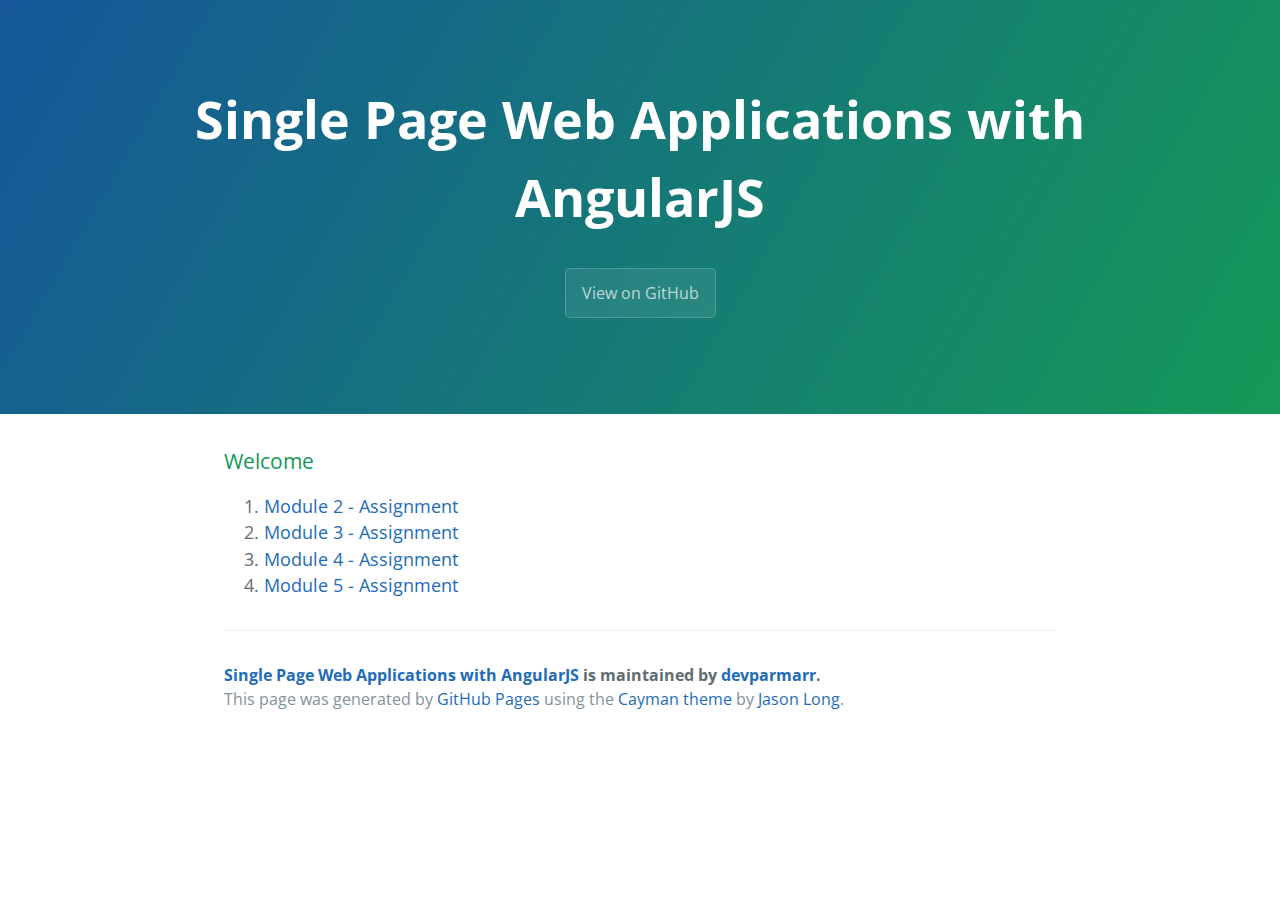
<file: index.html>
<!DOCTYPE html>
<html lang="en-us">
  <head>
    <meta charset="UTF-8">
    <title>Solutions</title>
    <meta name="viewport" content="width=device-width, initial-scale=1">
    <meta name="theme-color" content="#157878">
    <link rel="stylesheet" href="css/normalize.css">
    <link href='https://fonts.googleapis.com/css?family=Open+Sans:400,700' rel='stylesheet' type='text/css'>
    <link rel="stylesheet" href="css/cayman.css">
  </head>
  <body>
    <section class="page-header">
      <h1 class="project-name">Single Page Web Applications with AngularJS</h1>
      <h2 class="project-tagline"></h2>
      <a href="https://github.com/devparmarr/coursera-HTML_CSS_JS/tree/gh-pages" class="btn">View on GitHub</a>
    </section>

    <section class="main-content">
      <h3><a id="welcome" class="anchor" href="#welcome" aria-hidden="true"><span aria-hidden="true" class="octicon octicon-link"></span></a>Welcome</h3>

      <ol>
        <li><a href="Assignments/module2-solution/index.html">Module 2 - Assignment</a></li>
        <li><a href="Assignments/module3-solution/index.html">Module 3 - Assignment</a></li>
        <li><a href="Assignments/module4-solution/index.html">Module 4 - Assignment</a></li>
        <li><a href="Assignments/module5-solution/index.html">Module 5 - Assignment</a></li>
      </ol>

      <footer class="site-footer">
        <span class="site-footer-owner"><a href="https://github.com/devparmarr/coursera-HTML_CSS_JS/tree/gh-pages">Single Page Web Applications with AngularJS</a> is maintained by <a href="https://github.com/devparmarr">devparmarr</a>.</span>

        <span class="site-footer-credits">This page was generated by <a href="https://pages.github.com">GitHub Pages</a> using the <a href="https://github.com/jasonlong/cayman-theme">Cayman theme</a> by <a href="https://twitter.com/jasonlong">Jason Long</a>.</span>
      </footer>

    </section>
  </body>
</html>
</file>
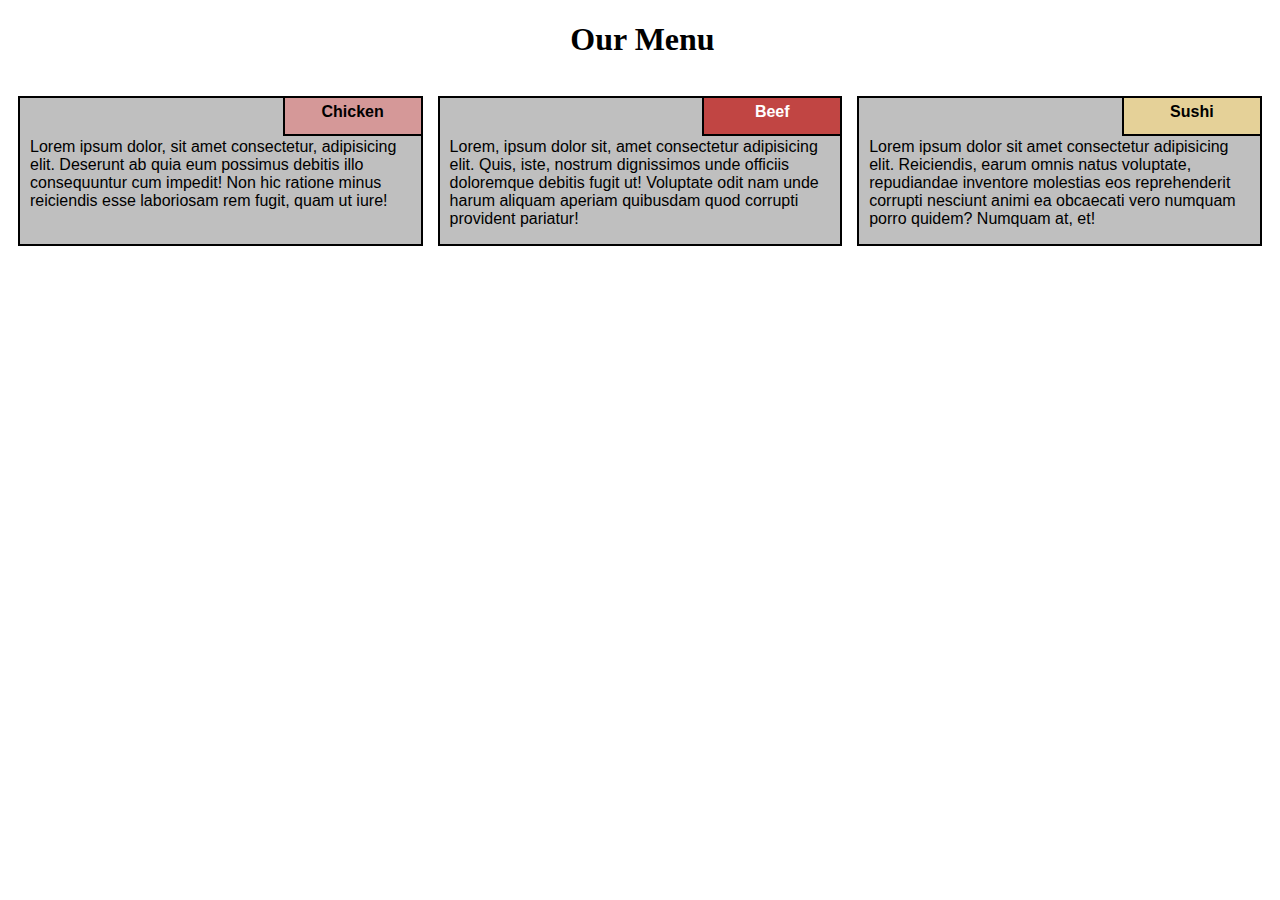
<file: Assignments/module2-solution/index.html>
<!DOCTYPE html>

<html>
<head>
  <meta charset="UTF-8">
  <meta name="viewport" content="width=device-width, initial-scale=1.0">
   <link rel="stylesheet" href="style.css">
  <title>Foodie Woodie</title>



</head>
<body>
  <div class="row">
  <h1>Our Menu</h1>
  <div class="col-lg-4 col-md-6 col-sm-12" id="container">
    <p>Lorem ipsum dolor, sit amet consectetur, adipisicing elit. Deserunt ab quia eum possimus debitis illo consequuntur cum impedit! Non hic ratione minus reiciendis esse laboriosam rem fugit, quam ut iure!</p>
    <p id="p1">Chicken</p>

    </div>

  

  <div class="col-lg-4 col-md-6 col-sm-12" id="container"><p>Lorem, ipsum dolor sit, amet consectetur adipisicing elit. Quis, iste, nostrum dignissimos unde officiis doloremque debitis fugit ut! Voluptate odit nam unde harum aliquam aperiam quibusdam quod corrupti provident pariatur!</p>

    <p id="p2">Beef</p>

  </div>

  <div class="col-lg-4 col-md-12 col-sm-12" id="container"><p>Lorem ipsum dolor sit amet consectetur adipisicing elit. Reiciendis, earum omnis natus voluptate, repudiandae inventore molestias eos reprehenderit corrupti nesciunt animi ea obcaecati vero numquam porro quidem? Numquam at, et!</p>

    <p  id="p3">Sushi</p>

  </div>

  </div>  

</body>
</html>
</file>
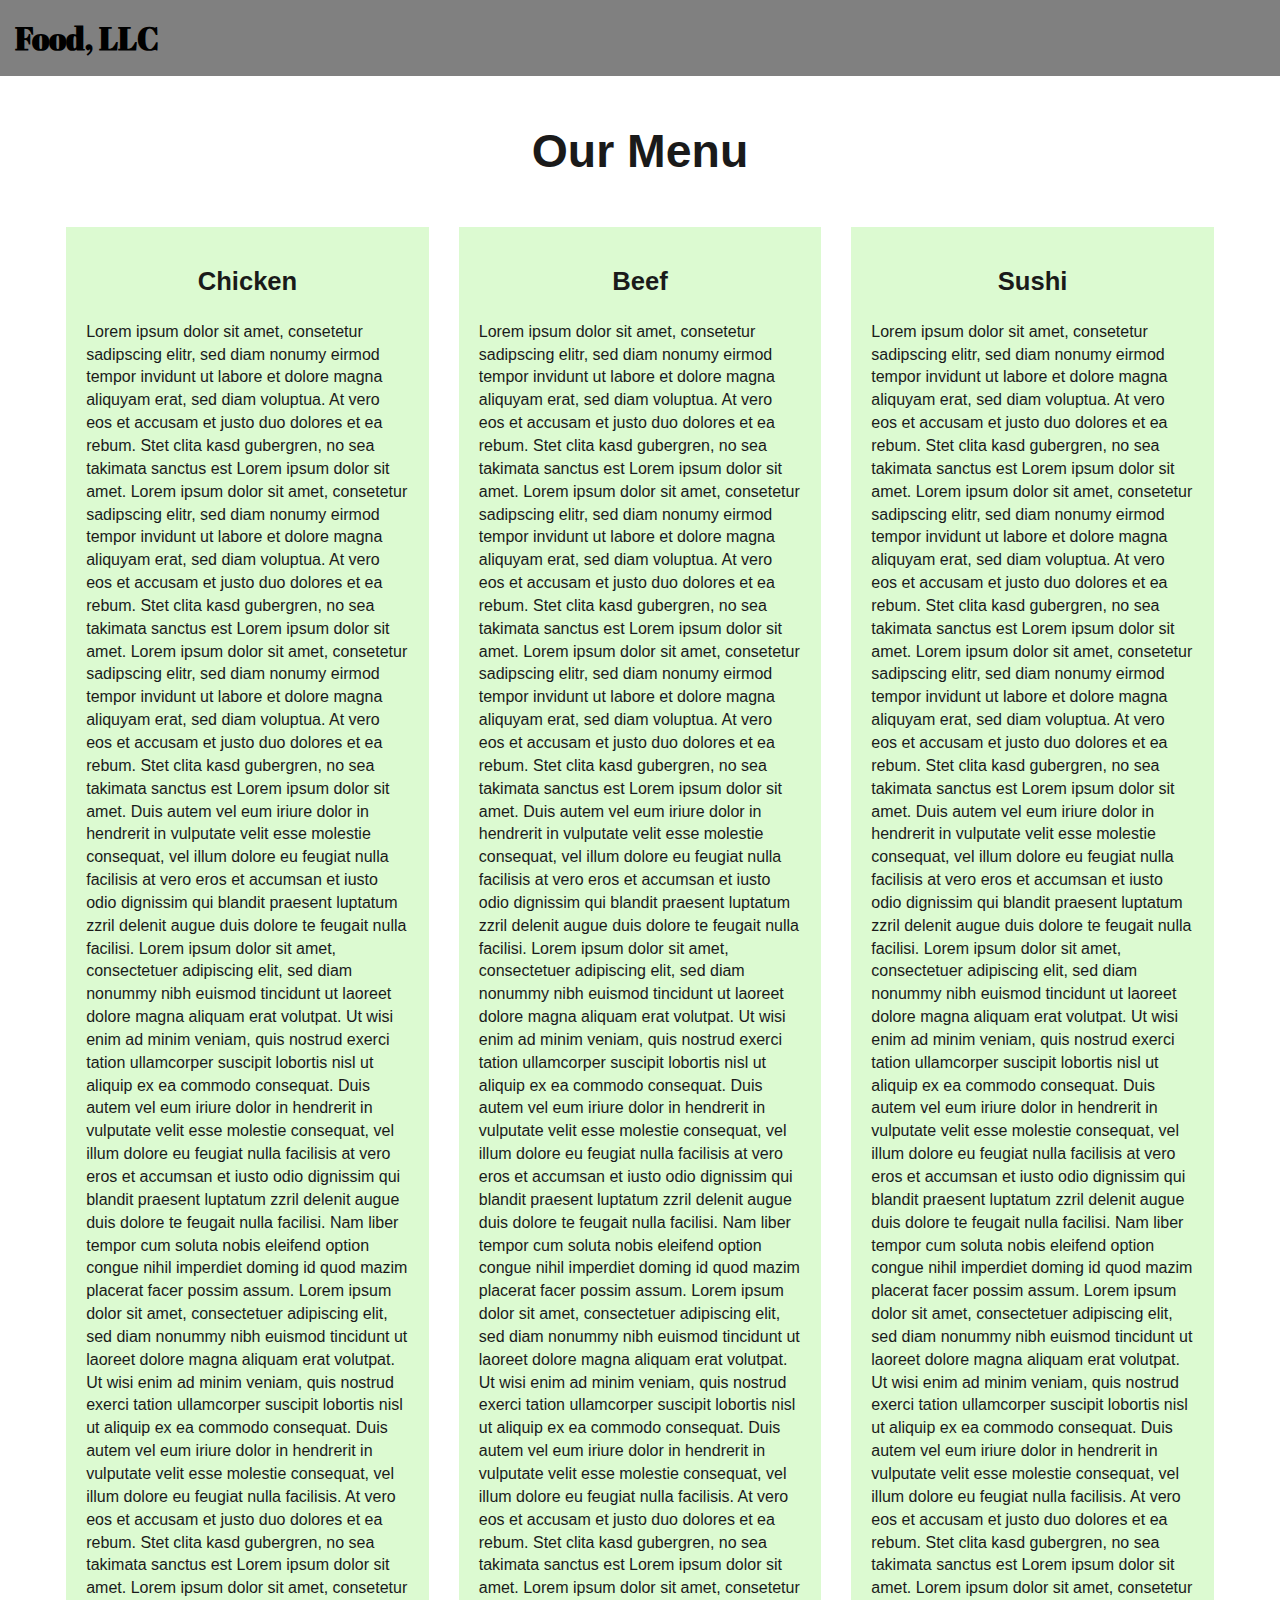
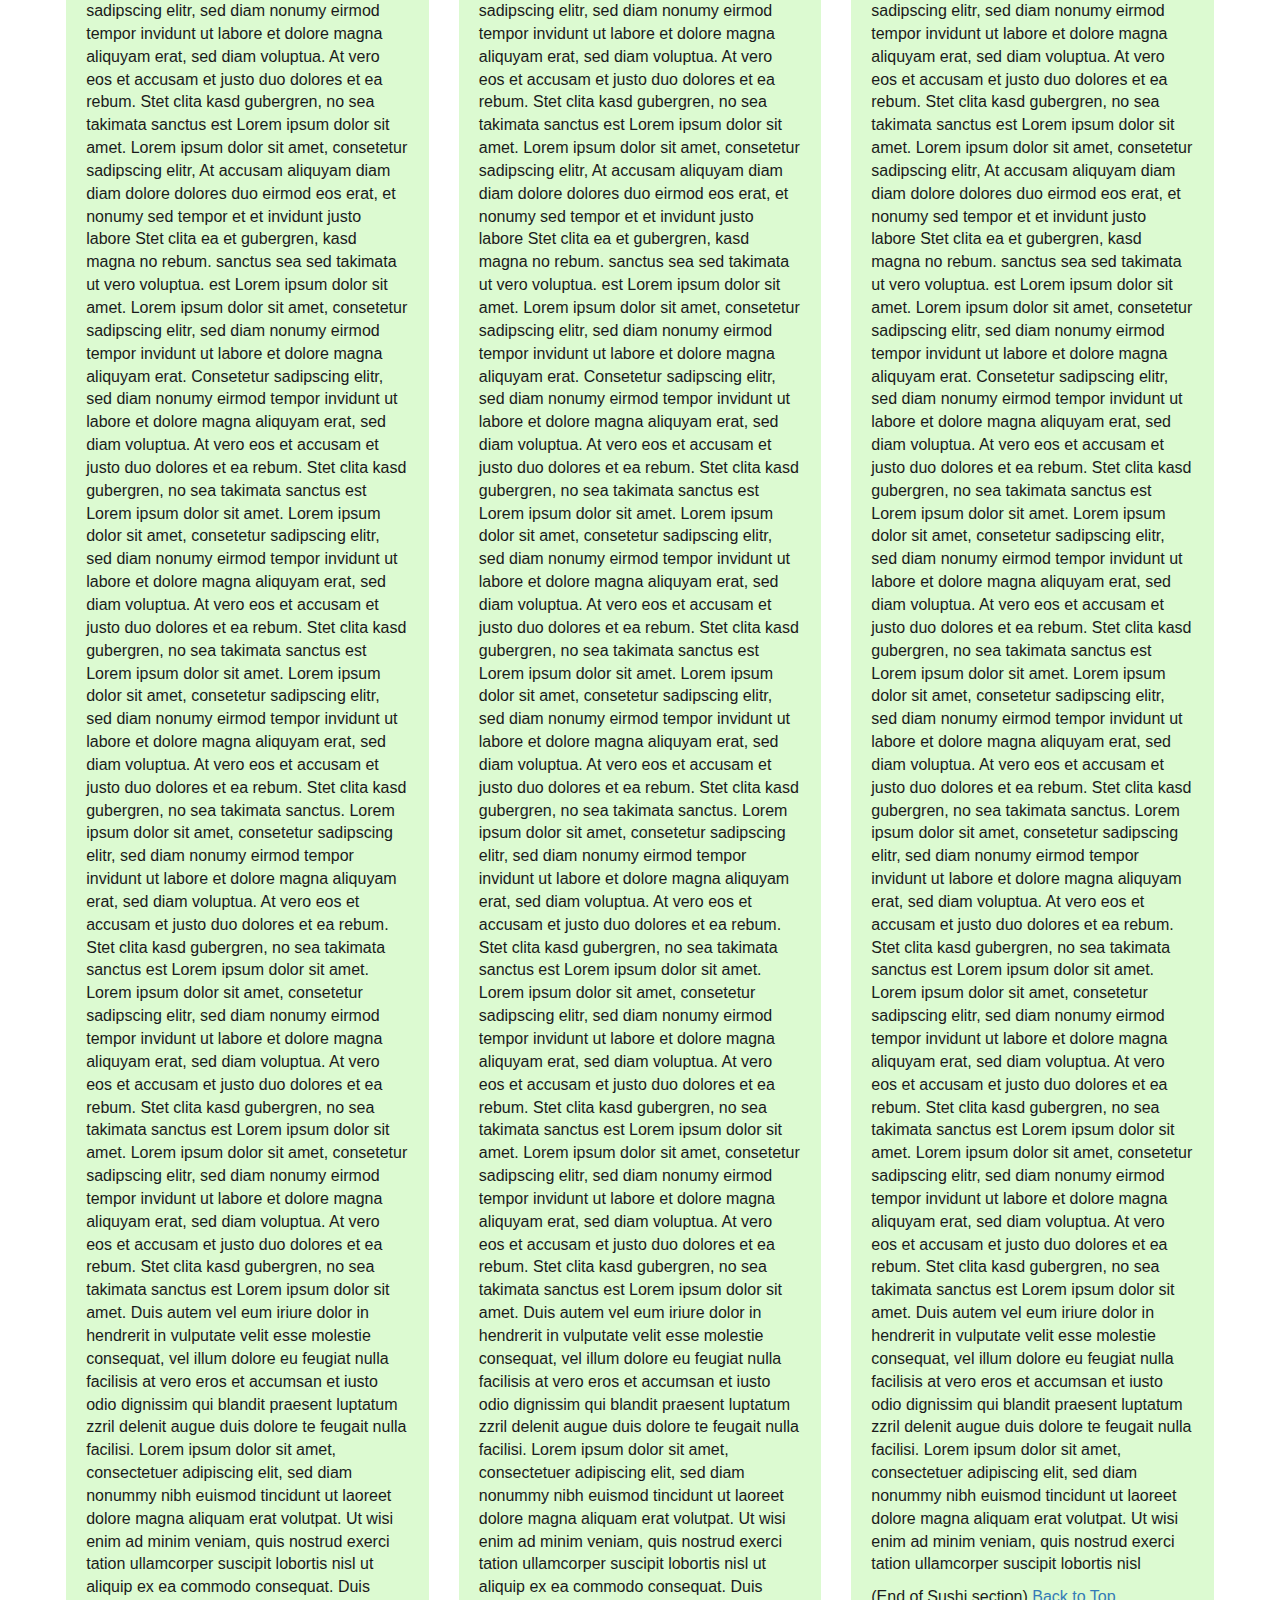
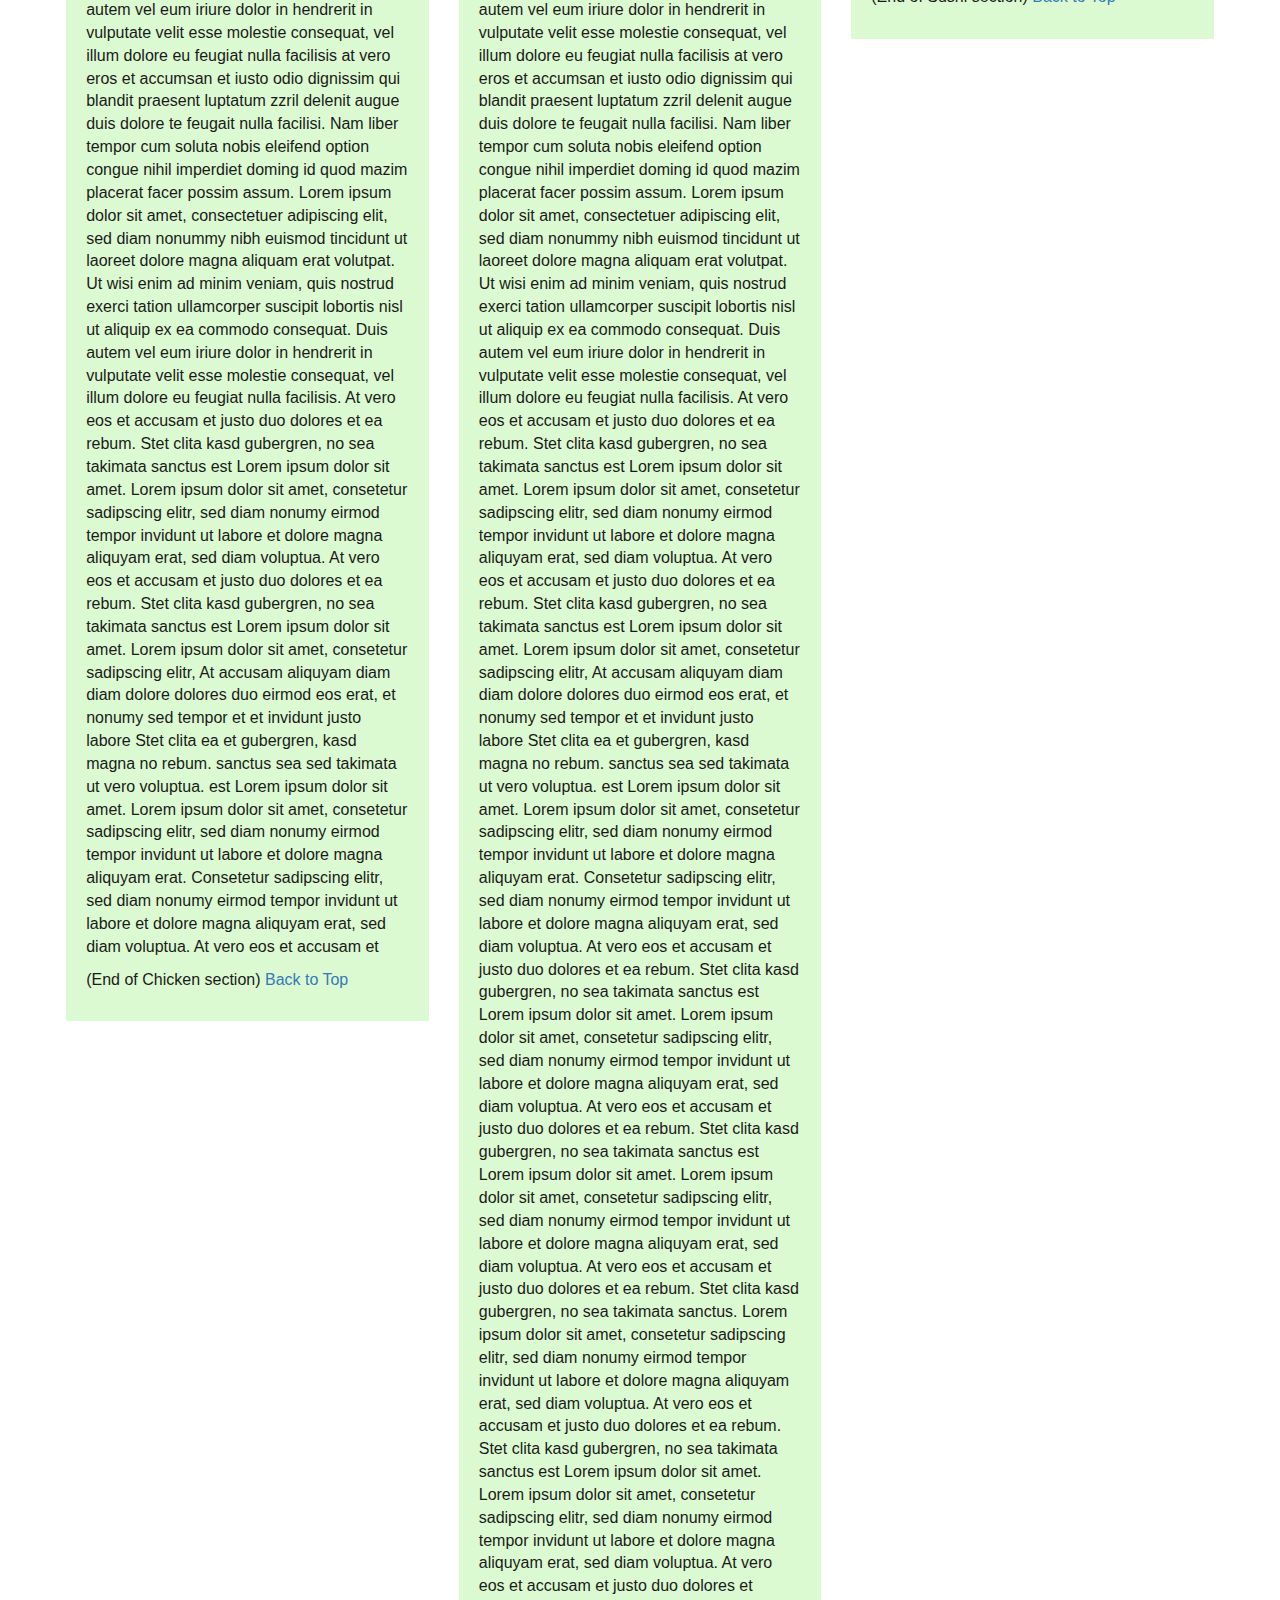
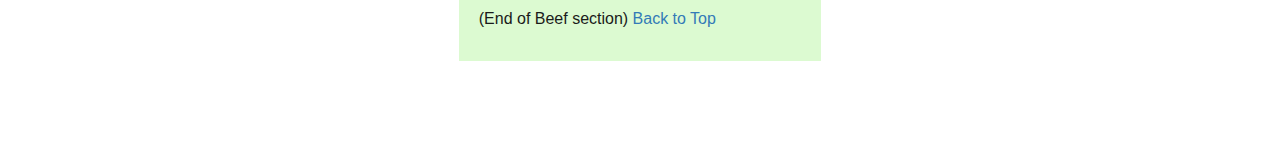
<file: Assignments/module3-solution/index.html>
<!DOCTYPE html>
<html lang="zxx">

<head>
    <meta charset="utf-8">
    <meta http-equiv="X-UA-Compatible" content="IE=edge">
    <meta name="viewport" content="width=device-width, initial-scale=1">
    <title>Assignment Solution for Module 3</title>
    <link rel="stylesheet" href="css/bootstrap.min.css">
    <link rel="stylesheet" href="css/styles.css">
    
    <link href="https://fonts.googleapis.com/css?family=Abril+Fatface" rel="stylesheet">

</head>

<body>
    <header>
        <nav id="header-nav" class="navbar navbar-default">
            <div class="container-fluid">
                <div class="navbar-header">
                    <div class="navbar-brand">
                        <a href="index.html"><h1>Food, LLC</h1></a>
                    </div>

                    <button type="button" class="navbar-toggle collapsed visible-xs" data-toggle="collapse" data-target="#collapsable-nav" aria-expanded="false">
                        <span class="sr-only">Toggle navigation</span>
                        <span class="icon-bar"></span>
                        <span class="icon-bar"></span>
                        <span class="icon-bar"></span>
                    </button>
                </div>

                <div id="collapsable-nav" class="collapse navbar-collapse">
                    <ul id="nav-list" class="nav navbar-nav navbar-right visible-xs text-center">
                        <li>
                            <a href="#chicken-tile"><br class="hidden-xs"> Chicken</a>
                        </li>
                        <li>
                            <a href="#beef-tile"><br class="hidden-xs"> Beef</a>
                        </li>
                        <li>
                            <a href="#sushi-tile"><br class="hidden-xs"> Sushi</a>
                        </li>
                    </ul>
                </div>
            </div>
        </nav>
    </header>

    <div id="main-content" class="container">
        <h2 id="top-heading" class="text-center">Our Menu</h2>
        <div id="home-tiles" class="row">
            <div class="col-md-4 col-sm-6 col-xs-12">
                <div id="chicken-tile">
                    <section>
                        <h3 class="text-center">Chicken</h3>
                        <p>
                            Lorem ipsum dolor sit amet, consetetur sadipscing elitr, sed diam nonumy eirmod tempor invidunt ut labore et dolore magna aliquyam erat, sed diam voluptua. At vero eos et accusam et justo duo dolores et ea rebum. Stet clita kasd gubergren, no sea takimata
                            sanctus est Lorem ipsum dolor sit amet. Lorem ipsum dolor sit amet, consetetur sadipscing elitr, sed diam nonumy eirmod tempor invidunt ut labore et dolore magna aliquyam erat, sed diam voluptua. At vero eos et accusam et justo
                            duo dolores et ea rebum. Stet clita kasd gubergren, no sea takimata sanctus est Lorem ipsum dolor sit amet. Lorem ipsum dolor sit amet, consetetur sadipscing elitr, sed diam nonumy eirmod tempor invidunt ut labore et dolore
                            magna aliquyam erat, sed diam voluptua. At vero eos et accusam et justo duo dolores et ea rebum. Stet clita kasd gubergren, no sea takimata sanctus est Lorem ipsum dolor sit amet. Duis autem vel eum iriure dolor in hendrerit
                            in vulputate velit esse molestie consequat, vel illum dolore eu feugiat nulla facilisis at vero eros et accumsan et iusto odio dignissim qui blandit praesent luptatum zzril delenit augue duis dolore te feugait nulla facilisi.
                            Lorem ipsum dolor sit amet, consectetuer adipiscing elit, sed diam nonummy nibh euismod tincidunt ut laoreet dolore magna aliquam erat volutpat. Ut wisi enim ad minim veniam, quis nostrud exerci tation ullamcorper suscipit
                            lobortis nisl ut aliquip ex ea commodo consequat. Duis autem vel eum iriure dolor in hendrerit in vulputate velit esse molestie consequat, vel illum dolore eu feugiat nulla facilisis at vero eros et accumsan et iusto odio dignissim
                            qui blandit praesent luptatum zzril delenit augue duis dolore te feugait nulla facilisi. Nam liber tempor cum soluta nobis eleifend option congue nihil imperdiet doming id quod mazim placerat facer possim assum. Lorem ipsum
                            dolor sit amet, consectetuer adipiscing elit, sed diam nonummy nibh euismod tincidunt ut laoreet dolore magna aliquam erat volutpat. Ut wisi enim ad minim veniam, quis nostrud exerci tation ullamcorper suscipit lobortis nisl
                            ut aliquip ex ea commodo consequat. Duis autem vel eum iriure dolor in hendrerit in vulputate velit esse molestie consequat, vel illum dolore eu feugiat nulla facilisis. At vero eos et accusam et justo duo dolores et ea rebum.
                            Stet clita kasd gubergren, no sea takimata sanctus est Lorem ipsum dolor sit amet. Lorem ipsum dolor sit amet, consetetur sadipscing elitr, sed diam nonumy eirmod tempor invidunt ut labore et dolore magna aliquyam erat, sed
                            diam voluptua. At vero eos et accusam et justo duo dolores et ea rebum. Stet clita kasd gubergren, no sea takimata sanctus est Lorem ipsum dolor sit amet. Lorem ipsum dolor sit amet, consetetur sadipscing elitr, At accusam
                            aliquyam diam diam dolore dolores duo eirmod eos erat, et nonumy sed tempor et et invidunt justo labore Stet clita ea et gubergren, kasd magna no rebum. sanctus sea sed takimata ut vero voluptua. est Lorem ipsum dolor sit amet.
                            Lorem ipsum dolor sit amet, consetetur sadipscing elitr, sed diam nonumy eirmod tempor invidunt ut labore et dolore magna aliquyam erat. Consetetur sadipscing elitr, sed diam nonumy eirmod tempor invidunt ut labore et dolore
                            magna aliquyam erat, sed diam voluptua. At vero eos et accusam et justo duo dolores et ea rebum. Stet clita kasd gubergren, no sea takimata sanctus est Lorem ipsum dolor sit amet. Lorem ipsum dolor sit amet, consetetur sadipscing
                            elitr, sed diam nonumy eirmod tempor invidunt ut labore et dolore magna aliquyam erat, sed diam voluptua. At vero eos et accusam et justo duo dolores et ea rebum. Stet clita kasd gubergren, no sea takimata sanctus est Lorem
                            ipsum dolor sit amet. Lorem ipsum dolor sit amet, consetetur sadipscing elitr, sed diam nonumy eirmod tempor invidunt ut labore et dolore magna aliquyam erat, sed diam voluptua. At vero eos et accusam et justo duo dolores et
                            ea rebum. Stet clita kasd gubergren, no sea takimata sanctus. Lorem ipsum dolor sit amet, consetetur sadipscing elitr, sed diam nonumy eirmod tempor invidunt ut labore et dolore magna aliquyam erat, sed diam voluptua. At vero
                            eos et accusam et justo duo dolores et ea rebum. Stet clita kasd gubergren, no sea takimata sanctus est Lorem ipsum dolor sit amet. Lorem ipsum dolor sit amet, consetetur sadipscing elitr, sed diam nonumy eirmod tempor invidunt
                            ut labore et dolore magna aliquyam erat, sed diam voluptua. At vero eos et accusam et justo duo dolores et ea rebum. Stet clita kasd gubergren, no sea takimata sanctus est Lorem ipsum dolor sit amet. Lorem ipsum dolor sit amet,
                            consetetur sadipscing elitr, sed diam nonumy eirmod tempor invidunt ut labore et dolore magna aliquyam erat, sed diam voluptua. At vero eos et accusam et justo duo dolores et ea rebum. Stet clita kasd gubergren, no sea takimata
                            sanctus est Lorem ipsum dolor sit amet. Duis autem vel eum iriure dolor in hendrerit in vulputate velit esse molestie consequat, vel illum dolore eu feugiat nulla facilisis at vero eros et accumsan et iusto odio dignissim qui
                            blandit praesent luptatum zzril delenit augue duis dolore te feugait nulla facilisi. Lorem ipsum dolor sit amet, consectetuer adipiscing elit, sed diam nonummy nibh euismod tincidunt ut laoreet dolore magna aliquam erat volutpat.
                            Ut wisi enim ad minim veniam, quis nostrud exerci tation ullamcorper suscipit lobortis nisl ut aliquip ex ea commodo consequat. Duis autem vel eum iriure dolor in hendrerit in vulputate velit esse molestie consequat, vel illum
                            dolore eu feugiat nulla facilisis at vero eros et accumsan et iusto odio dignissim qui blandit praesent luptatum zzril delenit augue duis dolore te feugait nulla facilisi. Nam liber tempor cum soluta nobis eleifend option congue
                            nihil imperdiet doming id quod mazim placerat facer possim assum. Lorem ipsum dolor sit amet, consectetuer adipiscing elit, sed diam nonummy nibh euismod tincidunt ut laoreet dolore magna aliquam erat volutpat. Ut wisi enim
                            ad minim veniam, quis nostrud exerci tation ullamcorper suscipit lobortis nisl ut aliquip ex ea commodo consequat. Duis autem vel eum iriure dolor in hendrerit in vulputate velit esse molestie consequat, vel illum dolore eu
                            feugiat nulla facilisis. At vero eos et accusam et justo duo dolores et ea rebum. Stet clita kasd gubergren, no sea takimata sanctus est Lorem ipsum dolor sit amet. Lorem ipsum dolor sit amet, consetetur sadipscing elitr, sed
                            diam nonumy eirmod tempor invidunt ut labore et dolore magna aliquyam erat, sed diam voluptua. At vero eos et accusam et justo duo dolores et ea rebum. Stet clita kasd gubergren, no sea takimata sanctus est Lorem ipsum dolor
                            sit amet. Lorem ipsum dolor sit amet, consetetur sadipscing elitr, At accusam aliquyam diam diam dolore dolores duo eirmod eos erat, et nonumy sed tempor et et invidunt justo labore Stet clita ea et gubergren, kasd magna no
                            rebum. sanctus sea sed takimata ut vero voluptua. est Lorem ipsum dolor sit amet. Lorem ipsum dolor sit amet, consetetur sadipscing elitr, sed diam nonumy eirmod tempor invidunt ut labore et dolore magna aliquyam erat. Consetetur
                            sadipscing elitr, sed diam nonumy eirmod tempor invidunt ut labore et dolore magna aliquyam erat, sed diam voluptua. At vero eos et accusam et
                        </p>
                        <p>
                            (End of Chicken section) <a href="#top-heading">Back to Top</a>
                        </p>
                    </section>
                </div>
            </div>
            <div class="col-md-4 col-sm-6 col-xs-12">
                <div id="beef-tile">
                    <section>
                        <h3 class="text-center">Beef</h3>
                        <p>
                            Lorem ipsum dolor sit amet, consetetur sadipscing elitr, sed diam nonumy eirmod tempor invidunt ut labore et dolore magna aliquyam erat, sed diam voluptua. At vero eos et accusam et justo duo dolores et ea rebum. Stet clita kasd gubergren, no sea takimata
                            sanctus est Lorem ipsum dolor sit amet. Lorem ipsum dolor sit amet, consetetur sadipscing elitr, sed diam nonumy eirmod tempor invidunt ut labore et dolore magna aliquyam erat, sed diam voluptua. At vero eos et accusam et justo
                            duo dolores et ea rebum. Stet clita kasd gubergren, no sea takimata sanctus est Lorem ipsum dolor sit amet. Lorem ipsum dolor sit amet, consetetur sadipscing elitr, sed diam nonumy eirmod tempor invidunt ut labore et dolore
                            magna aliquyam erat, sed diam voluptua. At vero eos et accusam et justo duo dolores et ea rebum. Stet clita kasd gubergren, no sea takimata sanctus est Lorem ipsum dolor sit amet. Duis autem vel eum iriure dolor in hendrerit
                            in vulputate velit esse molestie consequat, vel illum dolore eu feugiat nulla facilisis at vero eros et accumsan et iusto odio dignissim qui blandit praesent luptatum zzril delenit augue duis dolore te feugait nulla facilisi.
                            Lorem ipsum dolor sit amet, consectetuer adipiscing elit, sed diam nonummy nibh euismod tincidunt ut laoreet dolore magna aliquam erat volutpat. Ut wisi enim ad minim veniam, quis nostrud exerci tation ullamcorper suscipit
                            lobortis nisl ut aliquip ex ea commodo consequat. Duis autem vel eum iriure dolor in hendrerit in vulputate velit esse molestie consequat, vel illum dolore eu feugiat nulla facilisis at vero eros et accumsan et iusto odio dignissim
                            qui blandit praesent luptatum zzril delenit augue duis dolore te feugait nulla facilisi. Nam liber tempor cum soluta nobis eleifend option congue nihil imperdiet doming id quod mazim placerat facer possim assum. Lorem ipsum
                            dolor sit amet, consectetuer adipiscing elit, sed diam nonummy nibh euismod tincidunt ut laoreet dolore magna aliquam erat volutpat. Ut wisi enim ad minim veniam, quis nostrud exerci tation ullamcorper suscipit lobortis nisl
                            ut aliquip ex ea commodo consequat. Duis autem vel eum iriure dolor in hendrerit in vulputate velit esse molestie consequat, vel illum dolore eu feugiat nulla facilisis. At vero eos et accusam et justo duo dolores et ea rebum.
                            Stet clita kasd gubergren, no sea takimata sanctus est Lorem ipsum dolor sit amet. Lorem ipsum dolor sit amet, consetetur sadipscing elitr, sed diam nonumy eirmod tempor invidunt ut labore et dolore magna aliquyam erat, sed
                            diam voluptua. At vero eos et accusam et justo duo dolores et ea rebum. Stet clita kasd gubergren, no sea takimata sanctus est Lorem ipsum dolor sit amet. Lorem ipsum dolor sit amet, consetetur sadipscing elitr, At accusam
                            aliquyam diam diam dolore dolores duo eirmod eos erat, et nonumy sed tempor et et invidunt justo labore Stet clita ea et gubergren, kasd magna no rebum. sanctus sea sed takimata ut vero voluptua. est Lorem ipsum dolor sit amet.
                            Lorem ipsum dolor sit amet, consetetur sadipscing elitr, sed diam nonumy eirmod tempor invidunt ut labore et dolore magna aliquyam erat. Consetetur sadipscing elitr, sed diam nonumy eirmod tempor invidunt ut labore et dolore
                            magna aliquyam erat, sed diam voluptua. At vero eos et accusam et justo duo dolores et ea rebum. Stet clita kasd gubergren, no sea takimata sanctus est Lorem ipsum dolor sit amet. Lorem ipsum dolor sit amet, consetetur sadipscing
                            elitr, sed diam nonumy eirmod tempor invidunt ut labore et dolore magna aliquyam erat, sed diam voluptua. At vero eos et accusam et justo duo dolores et ea rebum. Stet clita kasd gubergren, no sea takimata sanctus est Lorem
                            ipsum dolor sit amet. Lorem ipsum dolor sit amet, consetetur sadipscing elitr, sed diam nonumy eirmod tempor invidunt ut labore et dolore magna aliquyam erat, sed diam voluptua. At vero eos et accusam et justo duo dolores et
                            ea rebum. Stet clita kasd gubergren, no sea takimata sanctus. Lorem ipsum dolor sit amet, consetetur sadipscing elitr, sed diam nonumy eirmod tempor invidunt ut labore et dolore magna aliquyam erat, sed diam voluptua. At vero
                            eos et accusam et justo duo dolores et ea rebum. Stet clita kasd gubergren, no sea takimata sanctus est Lorem ipsum dolor sit amet. Lorem ipsum dolor sit amet, consetetur sadipscing elitr, sed diam nonumy eirmod tempor invidunt
                            ut labore et dolore magna aliquyam erat, sed diam voluptua. At vero eos et accusam et justo duo dolores et ea rebum. Stet clita kasd gubergren, no sea takimata sanctus est Lorem ipsum dolor sit amet. Lorem ipsum dolor sit amet,
                            consetetur sadipscing elitr, sed diam nonumy eirmod tempor invidunt ut labore et dolore magna aliquyam erat, sed diam voluptua. At vero eos et accusam et justo duo dolores et ea rebum. Stet clita kasd gubergren, no sea takimata
                            sanctus est Lorem ipsum dolor sit amet. Duis autem vel eum iriure dolor in hendrerit in vulputate velit esse molestie consequat, vel illum dolore eu feugiat nulla facilisis at vero eros et accumsan et iusto odio dignissim qui
                            blandit praesent luptatum zzril delenit augue duis dolore te feugait nulla facilisi. Lorem ipsum dolor sit amet, consectetuer adipiscing elit, sed diam nonummy nibh euismod tincidunt ut laoreet dolore magna aliquam erat volutpat.
                            Ut wisi enim ad minim veniam, quis nostrud exerci tation ullamcorper suscipit lobortis nisl ut aliquip ex ea commodo consequat. Duis autem vel eum iriure dolor in hendrerit in vulputate velit esse molestie consequat, vel illum
                            dolore eu feugiat nulla facilisis at vero eros et accumsan et iusto odio dignissim qui blandit praesent luptatum zzril delenit augue duis dolore te feugait nulla facilisi. Nam liber tempor cum soluta nobis eleifend option congue
                            nihil imperdiet doming id quod mazim placerat facer possim assum. Lorem ipsum dolor sit amet, consectetuer adipiscing elit, sed diam nonummy nibh euismod tincidunt ut laoreet dolore magna aliquam erat volutpat. Ut wisi enim
                            ad minim veniam, quis nostrud exerci tation ullamcorper suscipit lobortis nisl ut aliquip ex ea commodo consequat. Duis autem vel eum iriure dolor in hendrerit in vulputate velit esse molestie consequat, vel illum dolore eu
                            feugiat nulla facilisis. At vero eos et accusam et justo duo dolores et ea rebum. Stet clita kasd gubergren, no sea takimata sanctus est Lorem ipsum dolor sit amet. Lorem ipsum dolor sit amet, consetetur sadipscing elitr, sed
                            diam nonumy eirmod tempor invidunt ut labore et dolore magna aliquyam erat, sed diam voluptua. At vero eos et accusam et justo duo dolores et ea rebum. Stet clita kasd gubergren, no sea takimata sanctus est Lorem ipsum dolor
                            sit amet. Lorem ipsum dolor sit amet, consetetur sadipscing elitr, At accusam aliquyam diam diam dolore dolores duo eirmod eos erat, et nonumy sed tempor et et invidunt justo labore Stet clita ea et gubergren, kasd magna no
                            rebum. sanctus sea sed takimata ut vero voluptua. est Lorem ipsum dolor sit amet. Lorem ipsum dolor sit amet, consetetur sadipscing elitr, sed diam nonumy eirmod tempor invidunt ut labore et dolore magna aliquyam erat. Consetetur
                            sadipscing elitr, sed diam nonumy eirmod tempor invidunt ut labore et dolore magna aliquyam erat, sed diam voluptua. At vero eos et accusam et justo duo dolores et ea rebum. Stet clita kasd gubergren, no sea takimata sanctus
                            est Lorem ipsum dolor sit amet. Lorem ipsum dolor sit amet, consetetur sadipscing elitr, sed diam nonumy eirmod tempor invidunt ut labore et dolore magna aliquyam erat, sed diam voluptua. At vero eos et accusam et justo duo
                            dolores et ea rebum. Stet clita kasd gubergren, no sea takimata sanctus est Lorem ipsum dolor sit amet. Lorem ipsum dolor sit amet, consetetur sadipscing elitr, sed diam nonumy eirmod tempor invidunt ut labore et dolore magna
                            aliquyam erat, sed diam voluptua. At vero eos et accusam et justo duo dolores et ea rebum. Stet clita kasd gubergren, no sea takimata sanctus. Lorem ipsum dolor sit amet, consetetur sadipscing elitr, sed diam nonumy eirmod
                            tempor invidunt ut labore et dolore magna aliquyam erat, sed diam voluptua. At vero eos et accusam et justo duo dolores et ea rebum. Stet clita kasd gubergren, no sea takimata sanctus est Lorem ipsum dolor sit amet. Lorem ipsum
                            dolor sit amet, consetetur sadipscing elitr, sed diam nonumy eirmod tempor invidunt ut labore et dolore magna aliquyam erat, sed diam voluptua. At vero eos et accusam et justo duo dolores et
                        </p>
                        <p>
                            (End of Beef section) <a href="#top-heading">Back to Top</a>
                        </p>
                    </section>
                </div>
            </div>
            <!-- <div class="clearfix visible-md-block"></div> -->
            <div class="col-md-4 col-sm-12 col-xs-12">
                <div id="sushi-tile">
                    <section>
                        <h3 class="text-center">Sushi</h3>
                        <p>
                            Lorem ipsum dolor sit amet, consetetur sadipscing elitr, sed diam nonumy eirmod tempor invidunt ut labore et dolore magna aliquyam erat, sed diam voluptua. At vero eos et accusam et justo duo dolores et ea rebum. Stet clita kasd gubergren, no sea takimata
                            sanctus est Lorem ipsum dolor sit amet. Lorem ipsum dolor sit amet, consetetur sadipscing elitr, sed diam nonumy eirmod tempor invidunt ut labore et dolore magna aliquyam erat, sed diam voluptua. At vero eos et accusam et justo
                            duo dolores et ea rebum. Stet clita kasd gubergren, no sea takimata sanctus est Lorem ipsum dolor sit amet. Lorem ipsum dolor sit amet, consetetur sadipscing elitr, sed diam nonumy eirmod tempor invidunt ut labore et dolore
                            magna aliquyam erat, sed diam voluptua. At vero eos et accusam et justo duo dolores et ea rebum. Stet clita kasd gubergren, no sea takimata sanctus est Lorem ipsum dolor sit amet. Duis autem vel eum iriure dolor in hendrerit
                            in vulputate velit esse molestie consequat, vel illum dolore eu feugiat nulla facilisis at vero eros et accumsan et iusto odio dignissim qui blandit praesent luptatum zzril delenit augue duis dolore te feugait nulla facilisi.
                            Lorem ipsum dolor sit amet, consectetuer adipiscing elit, sed diam nonummy nibh euismod tincidunt ut laoreet dolore magna aliquam erat volutpat. Ut wisi enim ad minim veniam, quis nostrud exerci tation ullamcorper suscipit
                            lobortis nisl ut aliquip ex ea commodo consequat. Duis autem vel eum iriure dolor in hendrerit in vulputate velit esse molestie consequat, vel illum dolore eu feugiat nulla facilisis at vero eros et accumsan et iusto odio dignissim
                            qui blandit praesent luptatum zzril delenit augue duis dolore te feugait nulla facilisi. Nam liber tempor cum soluta nobis eleifend option congue nihil imperdiet doming id quod mazim placerat facer possim assum. Lorem ipsum
                            dolor sit amet, consectetuer adipiscing elit, sed diam nonummy nibh euismod tincidunt ut laoreet dolore magna aliquam erat volutpat. Ut wisi enim ad minim veniam, quis nostrud exerci tation ullamcorper suscipit lobortis nisl
                            ut aliquip ex ea commodo consequat. Duis autem vel eum iriure dolor in hendrerit in vulputate velit esse molestie consequat, vel illum dolore eu feugiat nulla facilisis. At vero eos et accusam et justo duo dolores et ea rebum.
                            Stet clita kasd gubergren, no sea takimata sanctus est Lorem ipsum dolor sit amet. Lorem ipsum dolor sit amet, consetetur sadipscing elitr, sed diam nonumy eirmod tempor invidunt ut labore et dolore magna aliquyam erat, sed
                            diam voluptua. At vero eos et accusam et justo duo dolores et ea rebum. Stet clita kasd gubergren, no sea takimata sanctus est Lorem ipsum dolor sit amet. Lorem ipsum dolor sit amet, consetetur sadipscing elitr, At accusam
                            aliquyam diam diam dolore dolores duo eirmod eos erat, et nonumy sed tempor et et invidunt justo labore Stet clita ea et gubergren, kasd magna no rebum. sanctus sea sed takimata ut vero voluptua. est Lorem ipsum dolor sit amet.
                            Lorem ipsum dolor sit amet, consetetur sadipscing elitr, sed diam nonumy eirmod tempor invidunt ut labore et dolore magna aliquyam erat. Consetetur sadipscing elitr, sed diam nonumy eirmod tempor invidunt ut labore et dolore
                            magna aliquyam erat, sed diam voluptua. At vero eos et accusam et justo duo dolores et ea rebum. Stet clita kasd gubergren, no sea takimata sanctus est Lorem ipsum dolor sit amet. Lorem ipsum dolor sit amet, consetetur sadipscing
                            elitr, sed diam nonumy eirmod tempor invidunt ut labore et dolore magna aliquyam erat, sed diam voluptua. At vero eos et accusam et justo duo dolores et ea rebum. Stet clita kasd gubergren, no sea takimata sanctus est Lorem
                            ipsum dolor sit amet. Lorem ipsum dolor sit amet, consetetur sadipscing elitr, sed diam nonumy eirmod tempor invidunt ut labore et dolore magna aliquyam erat, sed diam voluptua. At vero eos et accusam et justo duo dolores et
                            ea rebum. Stet clita kasd gubergren, no sea takimata sanctus. Lorem ipsum dolor sit amet, consetetur sadipscing elitr, sed diam nonumy eirmod tempor invidunt ut labore et dolore magna aliquyam erat, sed diam voluptua. At vero
                            eos et accusam et justo duo dolores et ea rebum. Stet clita kasd gubergren, no sea takimata sanctus est Lorem ipsum dolor sit amet. Lorem ipsum dolor sit amet, consetetur sadipscing elitr, sed diam nonumy eirmod tempor invidunt
                            ut labore et dolore magna aliquyam erat, sed diam voluptua. At vero eos et accusam et justo duo dolores et ea rebum. Stet clita kasd gubergren, no sea takimata sanctus est Lorem ipsum dolor sit amet. Lorem ipsum dolor sit amet,
                            consetetur sadipscing elitr, sed diam nonumy eirmod tempor invidunt ut labore et dolore magna aliquyam erat, sed diam voluptua. At vero eos et accusam et justo duo dolores et ea rebum. Stet clita kasd gubergren, no sea takimata
                            sanctus est Lorem ipsum dolor sit amet. Duis autem vel eum iriure dolor in hendrerit in vulputate velit esse molestie consequat, vel illum dolore eu feugiat nulla facilisis at vero eros et accumsan et iusto odio dignissim qui
                            blandit praesent luptatum zzril delenit augue duis dolore te feugait nulla facilisi. Lorem ipsum dolor sit amet, consectetuer adipiscing elit, sed diam nonummy nibh euismod tincidunt ut laoreet dolore magna aliquam erat volutpat.
                            Ut wisi enim ad minim veniam, quis nostrud exerci tation ullamcorper suscipit lobortis nisl
                        </p>
                        <p>
                            (End of Sushi section) <a href="#top-heading">Back to Top</a>
                        </p>
                    </section>
                </div>
            </div>
            <!-- <div class="clearfix visible-lg-block"></div> -->
        </div>
    </div>
    <div class="clearfix visible-lg-block"></div>


    <!-- jQuery (Bootstrap JS plugins depend on it) -->
    <script src="js/jquery-3.1.1.min.js"></script>
    <script src="js/bootstrap.min.js"></script>
    <!-- <script src="js/script.js"></script> -->

</body>

</html>
</file>
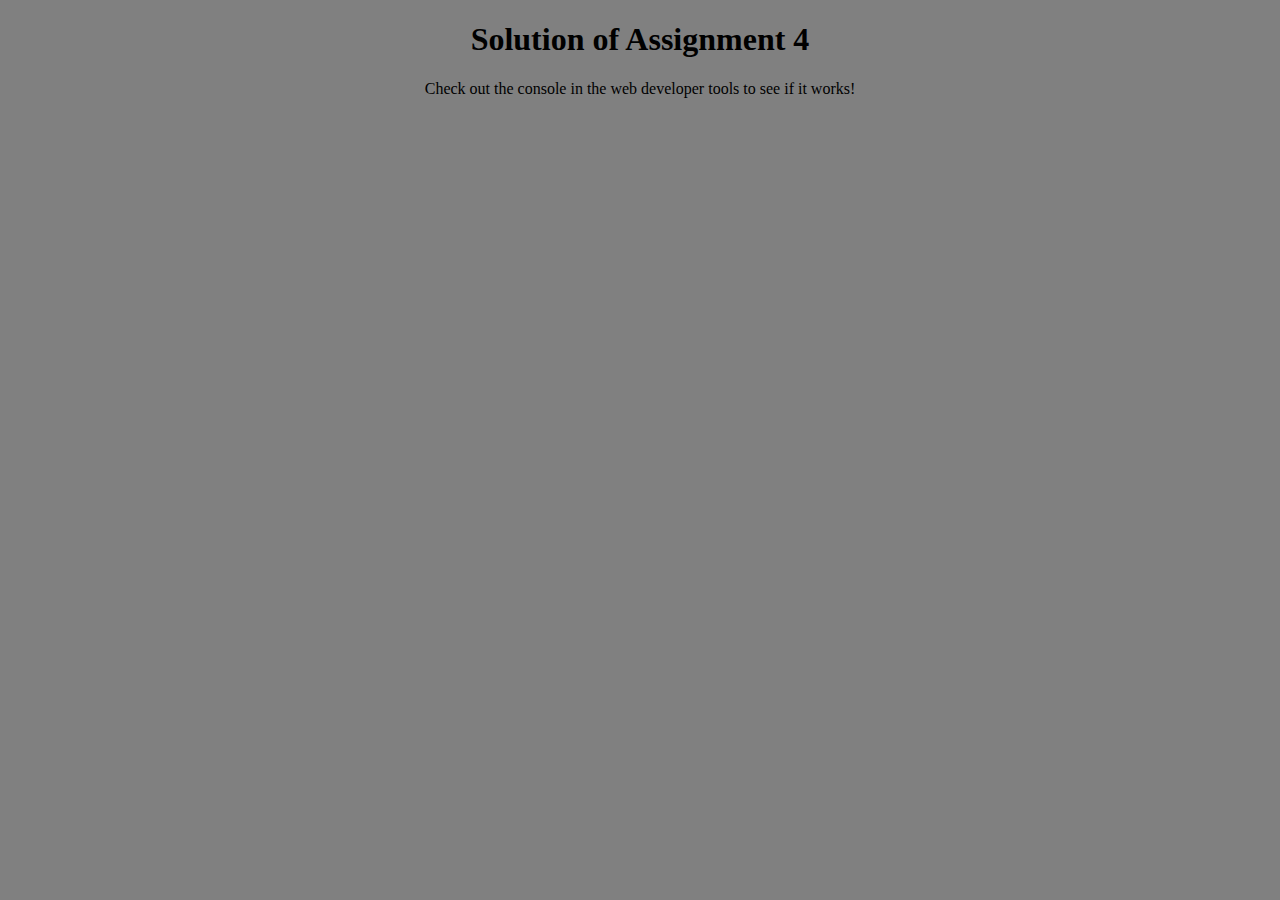
<file: Assignments/module4-solution/index.html>
<!DOCTYPE html>
<html>

<head>
    <meta charset="utf-8">
    <title>Assignment Solution for Module 4</title>
    <script src="SpeakHello.js"></script>
    <script src="SpeakGoodBye.js"></script>
    <script src="script.js"></script>
</head>

<body>
    <h1>Solution of Assignment 4</h1>
    <p>Check out the console in the web developer tools to see if it works!</p>
</body>

<style>
	body {
  background-color: gray;
  text-align: center;
}

	
</style>

</html>
</file>
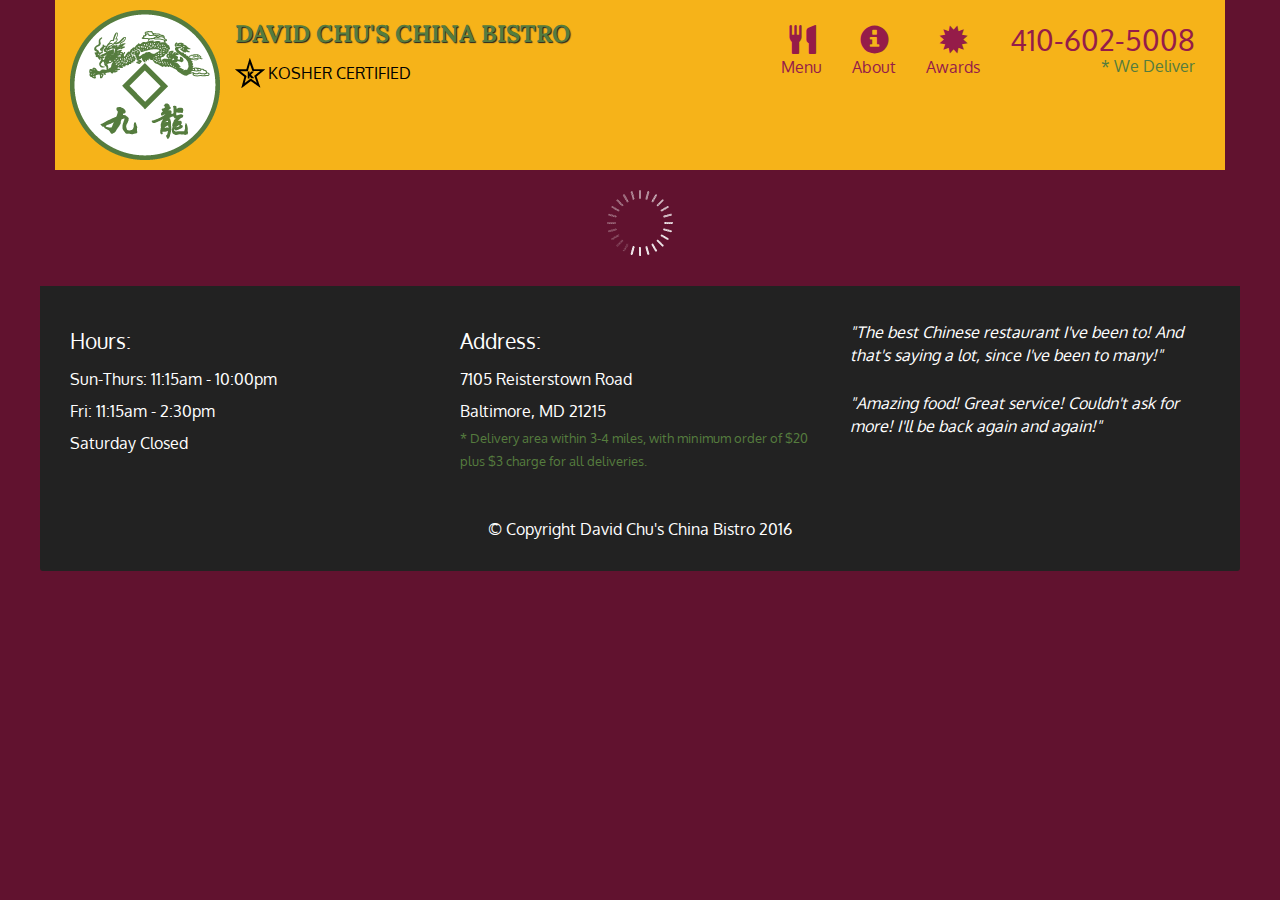
<file: Assignments/module5-solution/index.html>
<!doctype html>
<html lang="en">
  <head>
    <meta charset="utf-8">
    <meta http-equiv="X-UA-Compatible" content="IE=edge">
    <meta name="viewport" content="width=device-width, initial-scale=1">
    <title>David Chu's China Bistro | Module (5) Solution</title>
    <link rel="stylesheet" href="css/bootstrap.min.css">
    <link rel="stylesheet" href="css/styles.css">
    <link href='https://fonts.googleapis.com/css?family=Oxygen:400,300,700' rel='stylesheet' type='text/css'>
    <link href='https://fonts.googleapis.com/css?family=Lora' rel='stylesheet' type='text/css'>
  </head>
<body>
  <header>
    <nav id="header-nav" class="navbar navbar-default">
      <div class="container">
        <div class="navbar-header">
          <a href="index.html" class="pull-left visible-md visible-lg">
            <div id="logo-img" alt="Logo image"></div>
          </a>

          <div class="navbar-brand">
            <a href="index.html"><h1>David Chu's China Bistro</h1></a>
            <p>
              <img src="images/star-k-logo.png" alt="Kosher certification">
              <span>Kosher Certified</span>
            </p>
          </div>

          <button id="navbarToggle" type="button" class="navbar-toggle collapsed" data-toggle="collapse" data-target="#collapsable-nav" aria-expanded="false">
            <span class="sr-only">Toggle navigation</span>
            <span class="icon-bar"></span>
            <span class="icon-bar"></span>
            <span class="icon-bar"></span>
          </button>
        </div>
        
        <div id="collapsable-nav" class="collapse navbar-collapse">
           <ul id="nav-list" class="nav navbar-nav navbar-right">
            <li id="navHomeButton" class="visible-xs active">
              <a href="index.html">
                <span class="glyphicon glyphicon-home"></span> Home</a>
            </li>
            <li id="navMenuButton">
              <a href="#" onclick="$dc.loadMenuCategories();">
                <span class="glyphicon glyphicon-cutlery"></span><br class="hidden-xs"> Menu</a>
            </li>
            <li>
              <a href="#">
                <span class="glyphicon glyphicon-info-sign"></span><br class="hidden-xs"> About</a>
            </li>
            <li>
              <a href="#">
                <span class="glyphicon glyphicon-certificate"></span><br class="hidden-xs"> Awards</a>
            </li>
            <li id="phone" class="hidden-xs">
              <a href="tel:410-602-5008">
                <span>410-602-5008</span></a><div>* We Deliver</div>
            </li>
          </ul><!-- #nav-list -->
        </div><!-- .collapse .navbar-collapse -->
      </div><!-- .container -->
    </nav><!-- #header-nav -->
  </header>

  <div id="call-btn" class="visible-xs">
    <a class="btn" href="tel:410-602-5008">
    <span class="glyphicon glyphicon-earphone"></span>
    410-602-5008
    </a>
  </div>
  <div id="xs-deliver" class="text-center visible-xs">* We Deliver</div>

  <div id="main-content" class="container"></div>

  <footer class="panel-footer">
    <div class="container">
      <div class="row">
        <section id="hours" class="col-sm-4">
          <span>Hours:</span><br>
          Sun-Thurs: 11:15am - 10:00pm<br>
          Fri: 11:15am - 2:30pm<br>
          Saturday Closed
          <hr class="visible-xs">
        </section>
        <section id="address" class="col-sm-4">
          <span>Address:</span><br>
          7105 Reisterstown Road<br>
          Baltimore, MD 21215
          <p>* Delivery area within 3-4 miles, with minimum order of $20 plus $3 charge for all deliveries.</p>
          <hr class="visible-xs">
        </section>
        <section id="testimonials" class="col-sm-4">
          <p>"The best Chinese restaurant I've been to! And that's saying a lot, since I've been to many!"</p>
          <p>"Amazing food! Great service! Couldn't ask for more! I'll be back again and again!"</p>
        </section>
      </div>
      <div class="text-center">&copy; Copyright David Chu's China Bistro 2016</div>
    </div>
  </footer>

  <!-- jQuery (Bootstrap JS plugins depend on it) -->
  <script src="js/jquery-2.1.4.min.js"></script>
  <script src="js/bootstrap.min.js"></script>
  <script src="js/ajax-utils.js"></script>
  <script src="js/script.js"></script>
</body>
</html>
</file>
<file: css/cayman.css>
* {
  box-sizing: border-box; }

body {
  padding: 0;
  margin: 0;
  font-family: "Open Sans", "Helvetica Neue", Helvetica, Arial, sans-serif;
  font-size: 16px;
  line-height: 1.5;
  color: #606c71; }

a {
  color: #1e6bb8;
  text-decoration: none; }
  a:hover {
    text-decoration: underline; }

.btn {
  display: inline-block;
  margin-bottom: 1rem;
  color: rgba(255, 255, 255, 0.7);
  background-color: rgba(255, 255, 255, 0.08);
  border-color: rgba(255, 255, 255, 0.2);
  border-style: solid;
  border-width: 1px;
  border-radius: 0.3rem;
  transition: color 0.2s, background-color 0.2s, border-color 0.2s; }
  .btn:hover {
    color: rgba(255, 255, 255, 0.8);
    text-decoration: none;
    background-color: rgba(255, 255, 255, 0.2);
    border-color: rgba(255, 255, 255, 0.3); }
  .btn + .btn {
    margin-left: 1rem; }
  @media screen and (min-width: 64em) {
    .btn {
      padding: 0.75rem 1rem; } }
  @media screen and (min-width: 42em) and (max-width: 64em) {
    .btn {
      padding: 0.6rem 0.9rem;
      font-size: 0.9rem; } }
  @media screen and (max-width: 42em) {
    .btn {
      display: block;
      width: 100%;
      padding: 0.75rem;
      font-size: 0.9rem; }
      .btn + .btn {
        margin-top: 1rem;
        margin-left: 0; } }

.page-header {
  color: #fff;
  text-align: center;
  background-color: #159957;
  background-image: linear-gradient(120deg, #155799, #159957); }
  @media screen and (min-width: 64em) {
    .page-header {
      padding: 5rem 6rem; } }
  @media screen and (min-width: 42em) and (max-width: 64em) {
    .page-header {
      padding: 3rem 4rem; } }
  @media screen and (max-width: 42em) {
    .page-header {
      padding: 2rem 1rem; } }

.project-name {
  margin-top: 0;
  margin-bottom: 0.1rem; }
  @media screen and (min-width: 64em) {
    .project-name {
      font-size: 3.25rem; } }
  @media screen and (min-width: 42em) and (max-width: 64em) {
    .project-name {
      font-size: 2.25rem; } }
  @media screen and (max-width: 42em) {
    .project-name {
      font-size: 1.75rem; } }

.project-tagline {
  margin-bottom: 2rem;
  font-weight: normal;
  opacity: 0.7; }
  @media screen and (min-width: 64em) {
    .project-tagline {
      font-size: 1.25rem; } }
  @media screen and (min-width: 42em) and (max-width: 64em) {
    .project-tagline {
      font-size: 1.15rem; } }
  @media screen and (max-width: 42em) {
    .project-tagline {
      font-size: 1rem; } }

.main-content {
  word-wrap: break-word; }
  .main-content :first-child {
    margin-top: 0; }
  @media screen and (min-width: 64em) {
    .main-content {
      max-width: 64rem;
      padding: 2rem 6rem;
      margin: 0 auto;
      font-size: 1.1rem; } }
  @media screen and (min-width: 42em) and (max-width: 64em) {
    .main-content {
      padding: 2rem 4rem;
      font-size: 1.1rem; } }
  @media screen and (max-width: 42em) {
    .main-content {
      padding: 2rem 1rem;
      font-size: 1rem; } }
  .main-content img {
    max-width: 100%; }
  .main-content h1,
  .main-content h2,
  .main-content h3,
  .main-content h4,
  .main-content h5,
  .main-content h6 {
    margin-top: 2rem;
    margin-bottom: 1rem;
    font-weight: normal;
    color: #159957; }
  .main-content p {
    margin-bottom: 1em; }
  .main-content code {
    padding: 2px 4px;
    font-family: Consolas, "Liberation Mono", Menlo, Courier, monospace;
    font-size: 0.9rem;
    color: #567482;
    background-color: #f3f6fa;
    border-radius: 0.3rem; }
  .main-content pre {
    padding: 0.8rem;
    margin-top: 0;
    margin-bottom: 1rem;
    font: 1rem Consolas, "Liberation Mono", Menlo, Courier, monospace;
    color: #567482;
    word-wrap: normal;
    background-color: #f3f6fa;
    border: solid 1px #dce6f0;
    border-radius: 0.3rem; }
    .main-content pre > code {
      padding: 0;
      margin: 0;
      font-size: 0.9rem;
      color: #567482;
      word-break: normal;
      white-space: pre;
      background: transparent;
      border: 0; }
  .main-content .highlight {
    margin-bottom: 1rem; }
    .main-content .highlight pre {
      margin-bottom: 0;
      word-break: normal; }
  .main-content .highlight pre,
  .main-content pre {
    padding: 0.8rem;
    overflow: auto;
    font-size: 0.9rem;
    line-height: 1.45;
    border-radius: 0.3rem;
    -webkit-overflow-scrolling: touch; }
  .main-content pre code,
  .main-content pre tt {
    display: inline;
    max-width: initial;
    padding: 0;
    margin: 0;
    overflow: initial;
    line-height: inherit;
    word-wrap: normal;
    background-color: transparent;
    border: 0; }
    .main-content pre code:before, .main-content pre code:after,
    .main-content pre tt:before,
    .main-content pre tt:after {
      content: normal; }
  .main-content ul,
  .main-content ol {
    margin-top: 0; }
  .main-content blockquote {
    padding: 0 1rem;
    margin-left: 0;
    color: #819198;
    border-left: 0.3rem solid #dce6f0; }
    .main-content blockquote > :first-child {
      margin-top: 0; }
    .main-content blockquote > :last-child {
      margin-bottom: 0; }
  .main-content table {
    display: block;
    width: 100%;
    overflow: auto;
    word-break: normal;
    word-break: keep-all;
    -webkit-overflow-scrolling: touch; }
    .main-content table th {
      font-weight: bold; }
    .main-content table th,
    .main-content table td {
      padding: 0.5rem 1rem;
      border: 1px solid #e9ebec; }
  .main-content dl {
    padding: 0; }
    .main-content dl dt {
      padding: 0;
      margin-top: 1rem;
      font-size: 1rem;
      font-weight: bold; }
    .main-content dl dd {
      padding: 0;
      margin-bottom: 1rem; }
  .main-content hr {
    height: 2px;
    padding: 0;
    margin: 1rem 0;
    background-color: #eff0f1;
    border: 0; }

.site-footer {
  padding-top: 2rem;
  margin-top: 2rem;
  border-top: solid 1px #eff0f1; }
  @media screen and (min-width: 64em) {
    .site-footer {
      font-size: 1rem; } }
  @media screen and (min-width: 42em) and (max-width: 64em) {
    .site-footer {
      font-size: 1rem; } }
  @media screen and (max-width: 42em) {
    .site-footer {
      font-size: 0.9rem; } }

.site-footer-owner {
  display: block;
  font-weight: bold; }

.site-footer-credits {
  color: #819198; }
</file>
<file: Assignments/module2-solution/style.css>
*{
  box-sizing: border-box;
}

h1{
  text-align: center;
  
  font-family: Cooper Black;
}

p {
  background-color: #bfbfbf;
  border: 2px solid black;
  height: 150px;
  margin-right: 10px;
  padding: 40px 10px 5px 10px;
  overflow: hidden;
  font-family: MV Boli, Helvetica;
}

div{
	padding-left: 5px;
}

#container {
  
  position: relative;
  
}

#p1 {
  background-color: #D59898;
  position: absolute;
  top: 0;
  right: 0;
  font-weight: bold;
  height: 40px;
  width: 140px;
  padding: 5px;
  
  text-align: center;
  font-family: MV Boli, Helvetica, sans-serif;

}
#p2 {
  background-color:#C14543 ;
  color: white;
  position: absolute;
  top: 0;
  right: 0;
  font-weight: bold;
  height: 40px;
  width: 140px;
  padding: 5px;
  text-align: center;
  font-family: MV Boli, Helvetica, sans-serif;

}
#p3 {
 background-color: #E5D198;
  position: absolute;
  top: 0;
  right: 0;
  font-weight: bold;
  height: 40px;
  width: 140px;
  padding: 5px;
  text-align: center;
  font-family: MV Boli, Helvetica, sans-serif;

}


.row {
  width: 100%;

}


/********** Large devices only **********/
@media (min-width: 992px) {
  .col-lg-1, .col-lg-2, .col-lg-3, .col-lg-4, .col-lg-5, .col-lg-6, .col-lg-7, .col-lg-8, .col-lg-9, .col-lg-10, .col-lg-11, .col-lg-12 {
    float: left;
  }
  .col-lg-1 {
    width: 8.33%;
  }
  .col-lg-2 {
    width: 16.66%;
  }
  .col-lg-3 {
    width: 25%;
  }
  .col-lg-4 {
    width: 33.33%;
  
  }
  .col-lg-5 {
    width: 41.66%;
  }
  .col-lg-6 {
    width: 50%;
  }
  .col-lg-7 {
    width: 58.33%;
  }
  .col-lg-8 {
    width: 66.66%;
  }
  .col-lg-9 {
    width: 74.99%;
  }
  .col-lg-10 {
    width: 83.33%;
  }
  .col-lg-11 {
    width: 91.66%;
  }
  .col-lg-12 {
    width: 100%;
  }

  
}

/********** Medium devices only **********/
@media (min-width: 768px) and (max-width: 991px) {
  .col-md-1, .col-md-2, .col-md-3, .col-md-4, .col-md-5, .col-md-6, .col-md-7, .col-md-8, .col-md-9, .col-md-10, .col-md-11, .col-md-12 {
    float: left;
   
  }
  .col-md-1 {
    width: 8.33%;
  }
  .col-md-2 {
    width: 16.66%;
  }
  .col-md-3 {
    width: 25%;
  }
  .col-md-4 {
    width: 33.33%;
  }
  .col-md-5 {
    width: 41.66%;
  }
  .col-md-6 {
    width: 50%;
  }
  .col-md-7 {
    width: 58.33%;
  }
  .col-md-8 {
    width: 66.66%;
  }
  .col-md-9 {
    width: 74.99%;
  }
  .col-md-10 {
    width: 83.33%;
  }
  .col-md-11 {
    width: 91.66%;
  }
  .col-md-12 {
    width: 100%;
  }
}

/********** Mobile only **********/
@media (max-width: 767px) {
  .col-sm-1, .col-sm-2, .col-sm-3, .col-sm-4, .col-sm-5, .col-sm-6, .col-sm-7, .col-sm-8, .col-sm-9, .col-sm-10, .col-sm-11, .col-sm-12 {
    float: left;
  }
  .col-sm-1 {
    width: 8.33%;
  }
  .col-sm-2 {
    width: 16.66%;
  }
  .col-sm-3 {
    width: 25%;
  }
  .col-sm-4 {
    width: 33.33%;
  
  }
  .col-sm-5 {
    width: 41.66%;
  }
  .col-sm-6 {
    width: 50%;
  }
  .col-sm-7 {
    width: 58.33%;
  }
  .col-sm-8 {
    width: 66.66%;
  }
  .col-sm-9 {
    width: 74.99%;
  }
  .col-sm-10 {
    width: 83.33%;
  }
  .col-sm-11 {
    width: 91.66%;
  }
  .col-sm-12 {
    width: 100%;
  }

  
}
</file>
<file: Assignments/module3-solution/css/styles.css>
body {
    font-size: 16px;
    font-family:inherit, sans-serif;
    color: #1a1a1a;
    background-color: white;
}


/** HEADER **/

#header-nav {
    background-color: gray;
    border-radius: 0;
    border: 0;
}

#header-nav button {
    margin-top: 22px;
}

.navbar-default .navbar-toggle:focus, .navbar-default .navbar-toggle:hover {
    background-color: #e0dfdc;
}

.navbar-collapse {
    border-top: 0;
}

.navbar-brand, .navbar-nav li a {
    line-height: 76px;
    height: 76px;
    padding-top: 0;
}

.navbar-brand h1 {
    color: black;
    font-family: 'Abril Fatface', cursive;
    font-weight: bolder;
    font-size: 1.8em;
}

.navbar-brand a:hover {
    text-decoration: none;
    text-shadow: 1px 1px 1px #e0dcdc;
}

#nav-list {
    background-color: gainsboro;
}

#nav-list a {
    /*text-align: center;*/
    font-weight: bolder;
    color: #282828;
    font-size: 1.2em;
}

#nav-list a:hover {
    color: #202020;
    background-color: #d5f3d1;
}

.navbar-header button.navbar-toggle, .navbar-header .icon-bar {
    border: 1px solid #1a1919;
}


/** END HEADER */


/** HOME PAGE **/

#main-content {
    width: 92%;
    margin-bottom: 30px;
}

#main-content h2 {
    font-size: 2.9em;
    font-weight: bold;
    margin-top: 30px;
    margin-bottom: 50px;
}

#main-content h3 {
    font-size: 1.6em;
    font-weight: bold;
    margin-bottom: 1em;
}

#chicken-tile, #beef-tile, #sushi-tile {
    width: 100%;
    padding: 20px;
    background-color: #dcfad1;
    margin-bottom: 60px;
}


/** END HOME PAGE **/
</file>
<file: Assignments/module5-solution/css/styles.css>
/************************************************/
/* Global Styles */
/************************************************/

:root {
	font-size: 62.5%;
	scroll-behavior: smooth;

	--size-1: 0.4rem;
	--size-2: 0.8rem;
	--size-3: 1.2rem;
	--size-4: 1.6rem;
	--size-5: 2rem;
	--size-6: 2.4rem;
	--size-8: 3.2rem;
	--size-9: 3.6rem;
	--size-10: 4rem;
	--size-11: 4.4rem;
	--size-12: 4.8rem;
	--size-13: 5.2rem;
	--size-14: 5.6rem;
	--size-15: 6rem;
	--size-16: 6.4rem;
	--size-20: 8rem;
	--size-40: 16rem;

	--header1: var(--size-12);
	--header2: var(--size-8);
	--header3: var(--size-6);
	--header4: var(--size-5);
	--header5: var(--size-4);
	--header6: var(--size-3);

	--current-font-size: var(--size-4);
}

*,
*::before,
*::after {
	margin: 0;
	padding: 0;
	box-sizing: border-box;
}

* {
	font-size: var(--current-font-size);
}

html,
body {
	width: 100%;
	height: 100%;
	min-height: 100vh;
}

body {
	overflow-x: hidden;
	max-width: 200rem;
	margin: auto;
	display: flex;
	flex-direction: column;
	align-items: center;
	justify-content: flex-start;
}

h1 {
	font-size: var(--header1);
}
h2 {
	font-size: var(--header2);
}
h3 {
	font-size: var(--header3);
}
h4 {
	font-size: var(--header4);
}
h5 {
	font-size: var(--header5);
}
h6 {
	font-size: var(--header6);
}

h1 *,
h2 *,
h3 *,
h4 *,
h5 *,
h6 * {
	font-size: inherit;
}

ul,
ol,
dl,
li {
	text-decoration: none;
	list-style: none;
}

a {
	color: inherit;
	text-decoration: none;
}

a:hover,
a:link,
a:active,
a:focus,
a:visited {
	color: inherit;
}

button,
a {
	cursor: pointer;
}

/************************************************/
/*  */
/************************************************/

.main-content {
	width: 100%;
}

body {
  color: #fff;
  background-color: #61122f;
  font-family: 'Oxygen', sans-serif;
}

/** HEADER **/
#header-nav {
  background-color: #f6b319;
  border-radius: 0;
  border: 0;
}

#logo-img {
  background: url('../images/restaurant-logo_large.png') no-repeat;
  width: 15.0rem;
  height: 15.0rem;
  margin: 1.0rem 1.5rem 1.0rem 0;
}

.navbar-brand {
  padding-top: 2.5rem;
}
.navbar-brand h1 { /* Restaurant name */
  font-family: 'Lora', serif;
  color: #557c3e;
  font-size: 1.5em;
  text-transform: uppercase;
  font-weight: bold;
  text-shadow: .1rem .1rem .1rem #222;
  margin-top: 0;
  margin-bottom: 0;
  line-height: .75;
}
.navbar-brand a:hover, .navbar-brand a:focus {
  text-decoration: none;
}
.navbar-brand p { /* Kosher cert */
  color: #000;
  text-transform: uppercase;
  font-size: .7em;
  margin-top: 1.5rem;
}
.navbar-brand p span { /* Star-K */
  vertical-align: middle;
}

#nav-list {
  margin-top: 1.0rem;
}
#nav-list a {
  color: #951C49;
  text-align: center;
}
#nav-list a:hover {
  background: #E7E7E7;
}
#nav-list a span {
  font-size: 1.8em;
}

#phone {
  margin-top: .5rem;
}
#phone a { /* Phone number */
  text-align: right;
  padding-bottom: 0;
}
#phone div { /* We Deliver */
  color: #557c3e;
  text-align: right;
  padding-right: 1.5rem;
}

.navbar-header button.navbar-toggle, .navbar-header .icon-bar {
  border: .1rem solid #61122f;
}
.navbar-header button.navbar-toggle {
  clear: both;
  margin-top: -3.0rem;
}
/* END HEADER */

/* FOOTER */
.panel-footer {
  margin-top: 3.0rem;
  padding-top: 3.5rem;
  padding-bottom: 3.0rem;
  background-color: #222;
  border-top: 0;
}
.panel-footer div.row {
  margin-bottom: 3.5rem;
}
#hours, #address {
  line-height: 2;
}
#hours > span, #address > span {
  font-size: 1.3em;
}
#address p {
  color: #557c3e;
  font-size: .8em;
  line-height: 1.8;
}
#testimonials {
  font-style: italic;
}
#testimonials p:nth-child(2) {
  margin-top: 2.5rem;
}
/* END FOOTER */



/* HOME PAGE */
.container .jumbotron {
  box-shadow: 0 0 5.0rem #3F0C1F;
  border: .2rem solid #3F0C1F;
}

#menu-tile, #specials-tile, #map-tile {
  height: 25.0rem;
  width: 100%;
  margin-bottom: 1.5rem;
  position: relative;
  border: .2rem solid #3F0C1F;
  overflow: hidden;
}
#menu-tile:hover, #specials-tile:hover, #map-tile:hover {
  box-shadow: 0 .1rem .5rem .1rem #cccccc;
}
#menu-tile {
  background: url('../images/menu-tile.jpg') no-repeat;
  background-position: center;
}
#specials-tile {
  background: url('../images/specials-tile.jpg') no-repeat;
  background-position: center;
}
#menu-tile span, #specials-tile span, #map-tile span {
  position: absolute;
  bottom: 0;
  right: 0;
  width: 100%;
  text-align: center;
  font-size: 1.6em;
  text-transform: uppercase;
  background-color: #000;
  color: #fff;
  opacity: .8;
}
/* END HOME PAGE */

/* MENU CATEGORIES PAGE */
.category-tile { 
  position: relative;
  border: .2rem solid #3F0C1F;
  overflow: hidden;
  width: 20.0rem;
  height: 20.0rem;
  margin: 0 auto 1.5rem;
}
.category-tile span {
  position: absolute;
  bottom: 0;
  right: 0;
  width: 100%;
  text-align: center;
  font-size: 1.2em;
  text-transform: uppercase;
  background-color: #000;
  color: #fff;
  opacity: .8;
}
.category-tile:hover {
  box-shadow: 0 .1rem .5rem .1rem #cccccc;
}

#menu-categories-title + div {
  margin-bottom: 5.0rem;
}
/* END MENU CATEGORIES PAGE */

/* SINGLE CATEGORY PAGE */
.menu-item-tile {
  margin-bottom: 2.5rem;
}
.menu-item-tile hr {
  width: 80%;
}
.menu-item-tile .menu-item-price {
  font-size: 1.1em;
  text-align: right;
  margin-top: -1.5rem;
  margin-right: -1.5rem;
}
.menu-item-tile .menu-item-price span {
  font-size: .6em;
}
.menu-item-photo {
  position: relative;
  border: .2rem solid #3F0C1F; 
  overflow: hidden;
  padding: 0;
  margin-right: -1.5rem;
  margin-left: auto;
  margin-bottom: 2.0rem;
  max-width: 25.0rem;
}
.menu-item-photo div {
  position: absolute;
  bottom: 0;
  right: 0;
  width: 8.0rem;
  background-color: #557c3e;
  text-align: center;
}
.menu-item-description {
  padding-right: 3.0rem;
}
h3.menu-item-title {
  margin: 0 0 1.0rem;
}
.menu-item-details {
  font-size: .9em;
  font-style: italic;
}
/* END SINGLE CATEGORY PAGE */


/********** Large devices only **********/
@media (min-width: 1200px) {
  .container .jumbotron {
    background: url('../images/jumbotron_1200.jpg') no-repeat;
    height: 67.5rem;
  }
}

/********** Medium devices only **********/
@media (min-width: 992px) and (max-width: 1199px) {
  /* Header */
  #logo-img {
    background: url('../images/restaurant-logo_medium.png') no-repeat;
    width: 10.0rem;
    height: 10.0rem;
    margin: .5rem .5rem .5rem 0;
  }
  /* End Header */

  /* Home Page */
  .container .jumbotron {
    background: url('../images/jumbotron_992.jpg') no-repeat;
    height: 55.8rem;
  }
  /* End Home Page */
}

/********** Small devices only **********/
@media (min-width: 768px) and (max-width: 991px) {
  /* Home Page */
  .container .jumbotron {
    background: url('../images/jumbotron_768.jpg') no-repeat;
    height: 43.2rem;
  }
  /* End Home Page */
}

/********** Extra small devices only **********/
@media (max-width: 767px) {
  /* Header */
  .navbar-brand {
    padding-top: 1.0rem;
    height: 8.0rem;
  }
  .navbar-brand h1 { /* Restaurant name */
    padding-top: 1.0rem;
    font-size: 5vw; /* 1vw = 1% of viewport width */
  }
  .navbar-brand p { /* Kosher cert */
    font-size: .6em;
    margin-top: 1.2rem;
  }
  .navbar-brand p img { /* Star-K */
    height: 2.0rem;
  }

  #collapsable-nav a { /* Collapsed nav menu text */
    font-size: 1.2em;
  }
  #collapsable-nav a span { /* Collapsed nav menu glyph */
    font-size: 1em;
    margin-right: .5rem;
  }

  #call-btn > a {
    font-size: 1.5em;
    display: block;
    margin: 0 2.0rem;
    padding: 1.0rem;
    border: .2rem solid #fff;
    background-color: #f6b319;
    color: #951c49;
  }
  #xs-deliver {
    margin-top: .5rem;
    font-size: .7em;
    letter-spacing: .1em;
    text-transform: uppercase;
  }
  /* End Header */

  /* Footer */
  .panel-footer section {
    margin-bottom: 3.0rem;
    text-align: center;
  }
  .panel-footer section:nth-child(3) {
    margin-bottom: 0; /* margin already exists on the whole row */
  }
  .panel-footer section hr {
    width: 50%;
  }
  /* End Footer */

  /* Home Page */
  .container .jumbotron {
    margin-top: 3.0rem;
    padding: 0;
  }
  #menu-tile, #specials-tile {
    width: 36.0rem;
    margin: 0 auto 1.5rem;
  }

  .menu-item-photo {
    margin-right: auto;
  }
  .menu-item-tile .menu-item-price {
    text-align: center;
  }
  .menu-item-description {
    text-align: center;;
  }
}


/********** Super extra small devices Only :-) (e.g., iPhone 4) **********/
@media (max-width: 479px) {
  /* Header */
  .navbar-brand h1 { /* Restaurant name */
    padding-top: .5rem;
    font-size: 6vw;
  }
  /* End Header */
  
  /* Home page */
  #menu-tile, #specials-tile {
    width: 28.0rem;
    margin: 0 auto 1.5rem;
  }

  .col-xxs-12 {
    position: relative;
    min-height: .1rem;
    padding-right: 1.5rem;
    padding-left: 1.5rem;
    float: left;
    width: 100%;
  }
}
</file>
